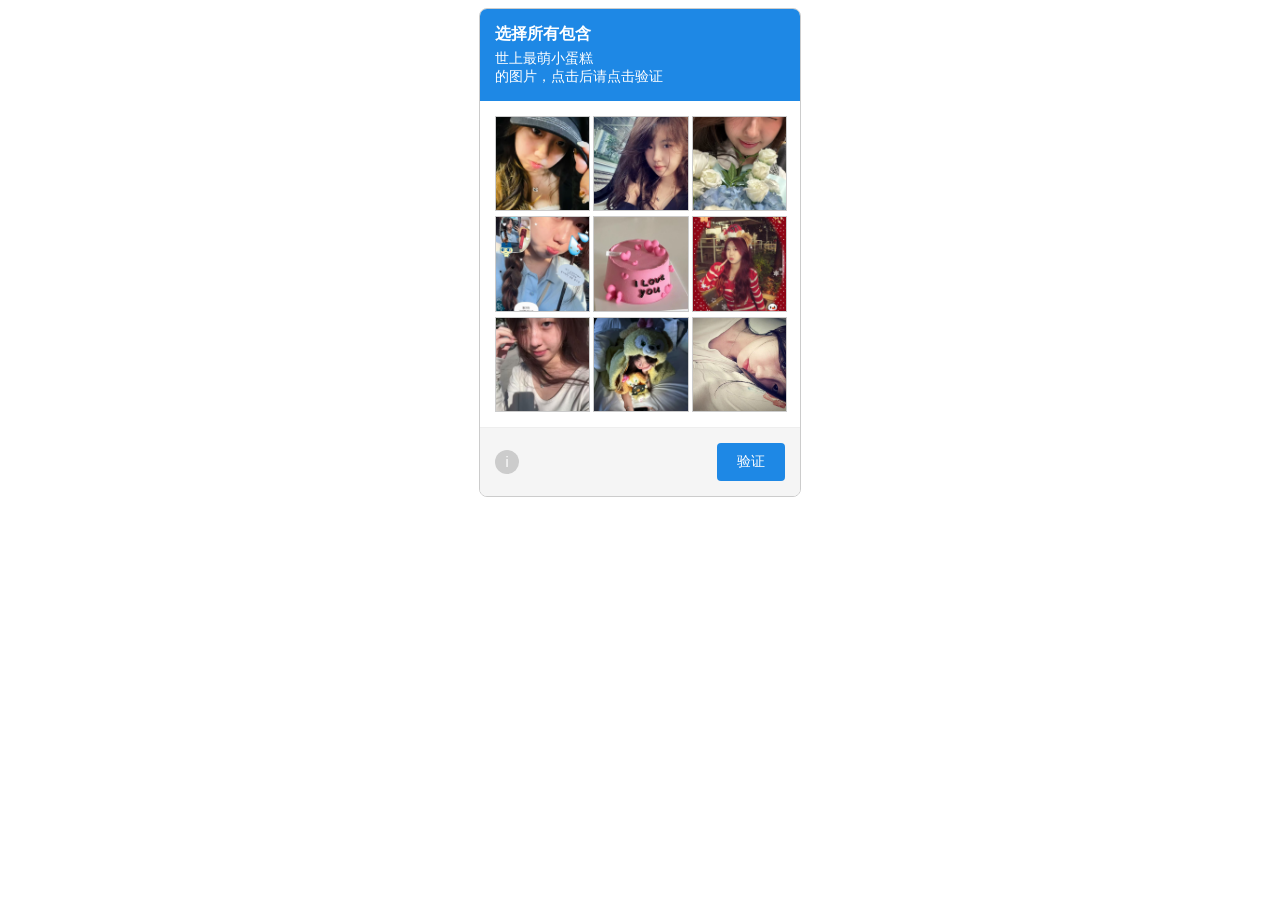
<file: index.html>
<!DOCTYPE html>
<html lang="en">
<head>
    <meta charset="UTF-8">
    <meta name="viewport" content="width=device-width, initial-scale=1.0">
    <title>c10</title>
    <link rel="stylesheet" href="style.css">
</head>
<body>
</body>
</html>
</head>
<body>
  <div class="verify-container">
    <div class="header">
      <div class="header-title">选择所有包含</div>
      世上最萌小蛋糕<br>
      的图片，点击后请点击验证
    </div>
    <div class="grid">
      <div class="grid-item cake" onclick="select(this)"><img src="images/2.jpg"></div>
      <div class="grid-item cake" onclick="select(this)"><img src="images/3.jpg"></div>
      <div class="grid-item cake" onclick="select(this)"><img src="images/4.jpg"></div>
      <div class="grid-item cake" onclick="select(this)"><img src="images/5.jpg"></div>
      <div class="grid-item"      onclick="select(this)"><img src="images/1.jpg"></div>
      <div class="grid-item cake" onclick="select(this)"><img src="images/6.jpg"></div>
      <div class="grid-item cake" onclick="select(this)"><img src="images/7.jpg"></div>
      <div class="grid-item cake" onclick="select(this)"><img src="images/8.jpg"></div>
      <div class="grid-item cake" onclick="select(this)"><img src="images/9.jpg"></div>
    </div>
    <div class="footer">
      <button class="info-btn">i</button>
      <button id="verifyBtn" onclick="verify()">验证</button>
    </div>
  </div>

  <!-- 奖励图片模态框 -->
  <div id="rewardModal" class="modal">
    <div class="modal-content">
      <span class="close">&times;</span>
      <div class="reward-content">
        <img src="images/0.jpg" alt="隐藏奖励">
        <p class="caption">你真是喵喵又咪咪呀！</p>
      </div>
    </div>
  </div>

  <script>
    function select(el) {
      el.classList.toggle('selected'); // 点击切换选中状态
    }
    function verify() {
      const selectedItems = document.querySelectorAll('.selected');
      const cakeItems = document.querySelectorAll('.cake');
      
      // 检查是否选中了所有蛋糕图片
      const allCakesSelected = Array.from(cakeItems).every(item => item.classList.contains('selected'));
      
      // 检查是否只选中了蛋糕图片，没有选中其他图片
      const onlyCakesSelected = Array.from(selectedItems).every(item => item.classList.contains('cake'));
      
      if (allCakesSelected && onlyCakesSelected) {
        alert('恭喜你验证通过，已获得隐藏奖励。');
        // 显示确认对话框
        if (confirm('是否查看你的隐藏奖励？')) {
          // 点击"是"时显示图片模态框
          showRewardModal();
        }
        // 点击"否"时不执行任何操作
      } else {
        alert('请选择所有包含蛋糕的图片');
      }
    }
    
    // 模态框控制函数
    function showRewardModal() {
      const modal = document.getElementById('rewardModal');
      modal.style.display = 'block';
    }
    
    // 获取模态框元素
    const modal = document.getElementById('rewardModal');
    const closeBtn = document.getElementsByClassName('close')[0];
    
    // 点击关闭按钮隐藏模态框
    closeBtn.onclick = function() {
      modal.style.display = 'none';
    }
    
    // 点击模态框外部区域隐藏模态框
    window.onclick = function(event) {
      if (event.target === modal) {
        modal.style.display = 'none';
      }
    }
  </script>
</body>
</html>
</file>
<file: style.css>
.verify-container {
      width: 320px;
      margin: 0 auto;
      border: 1px solid #ccc;
      border-radius: 8px;
      overflow: hidden;
      background: white;
    }
    .header {
      background-color: #1E88E5;
      color: white;
      padding: 15px;
      font-size: 14px;
    }
    .header-title {
      font-size: 16px;
      font-weight: bold;
      margin-bottom: 5px;
    }
    .grid {
      display: grid;
      grid-template-columns: repeat(3, 1fr);
      gap: 5px;
      padding: 15px;
    }
    .grid-item {
      position: relative;
      width: 100%;
      padding-top: 100%; /* 1:1 Aspect Ratio */
      border: 1px solid #ccc;
      cursor: pointer;
      overflow: hidden;
    }
    .grid-item img {
      position: absolute;
      top: 0;
      left: 0;
      width: 100%;
      height: 100%;
      object-fit: cover;
    }
    .selected {
      border-color: #FF69B4;
      box-shadow: 0 0 0 2px rgba(255, 105, 180, 0.3);
      border-width: 3px;
      border-style: solid;
    }
    .footer {
      display: flex;
      justify-content: space-between;
      align-items: center;
      padding: 15px;
      border-top: 1px solid #eee;
      background-color: #f5f5f5;
    }
    .info-btn {
      width: 24px;
      height: 24px;
      border-radius: 50%;
      background-color: #ccc;
      color: white;
      border: none;
      cursor: pointer;
      display: flex;
      align-items: center;
      justify-content: center;
      font-size: 14px;
    }
    #verifyBtn {
      background-color: #1E88E5;
      color: white;
      border: none;
      padding: 10px 20px;
      border-radius: 4px;
      cursor: pointer;
      font-size: 14px;
    }
    
    /* 模态框样式 */
    .modal {
      display: none; /* 默认隐藏 */
      position: fixed;
      z-index: 1000;
      left: 0;
      top: 0;
      width: 100%;
      height: 100%;
      background-color: rgba(0, 0, 0, 0.5); /* 半透明背景 */
    }
    
    .modal-content {
      background-color: white;
      margin: 15% auto;
      padding: 20px;
      border: 1px solid #888;
      width: 80%;
      max-width: 400px;
      border-radius: 8px;
      box-shadow: 0 4px 8px rgba(0, 0, 0, 0.2);
    }
    
    .close {
      color: #aaa;
      float: right;
      font-size: 28px;
      font-weight: bold;
      cursor: pointer;
    }
    
    .close:hover,
    .close:focus {
      color: black;
      text-decoration: none;
      cursor: pointer;
    }
    
    .reward-content {
      text-align: center;
    }
    
    .reward-content img {
      width: 100%;
      max-height: 300px;
      object-fit: contain;
      border-radius: 4px;
    }
    
    .caption {
      margin-top: 15px;
      font-size: 18px;
      font-weight: bold;
      color: #333;
    }
</file>
